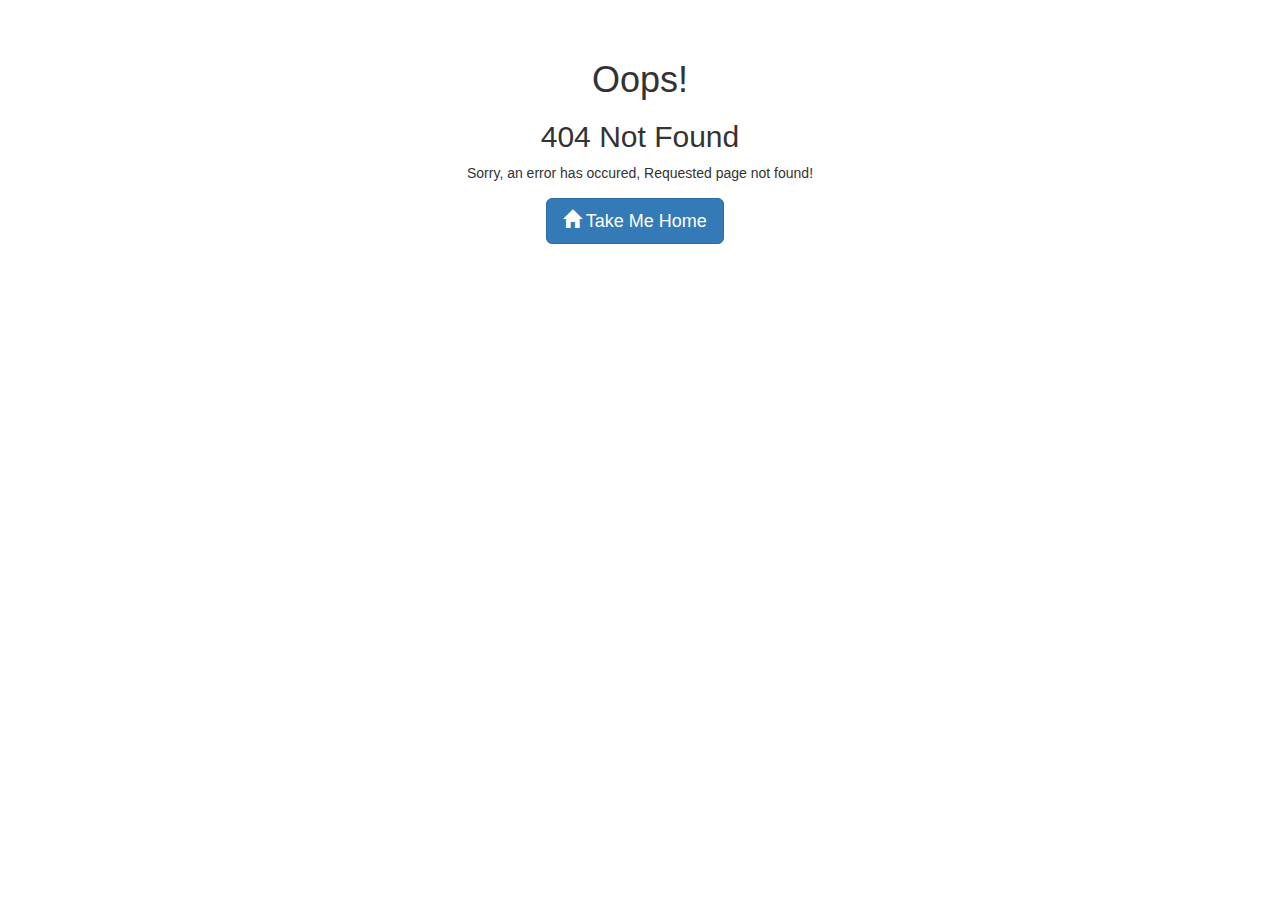
<file: 404_error.html>
<!DOCTYPE html>
<html>
<head>
    <!-- Source: https://bootsnipp.com/snippets/Qb71 -->
    <title>404 Error</title>
    <meta name="viewport" content="width=device-width, initial-scale=1.0">

    <link href="//netdna.bootstrapcdn.com/bootstrap/3.0.0/css/bootstrap.min.css" rel="stylesheet" id="bootstrap-css">
    <script src="//netdna.bootstrapcdn.com/bootstrap/3.0.0/js/bootstrap.min.js"></script>
    <script src="//code.jquery.com/jquery-1.11.1.min.js"></script>
    <style>


        .error-template {
            padding: 40px 15px;
            text-align: center;
        }

        .error-actions {
            margin-top: 15px;
            margin-bottom: 15px;
        }

        .error-actions .btn {
            margin-right: 10px;
        }
    </style>
</head>
<body>


<div class="container">
    <div class="row">
        <div class="col-md-12">
            <div class="error-template">
                <h1>
                    Oops!</h1>
                <h2>
                    404 Not Found</h2>
                <div class="error-details">
                    Sorry, an error has occured, Requested page not found!
                </div>
                <div class="error-actions">
                    <a href="/" class="btn btn-primary btn-lg"><span
                            class="glyphicon glyphicon-home"></span>
                        Take Me Home </a>
                </div>
            </div>
        </div>
    </div>
</div>


</body>
</html>
</file>
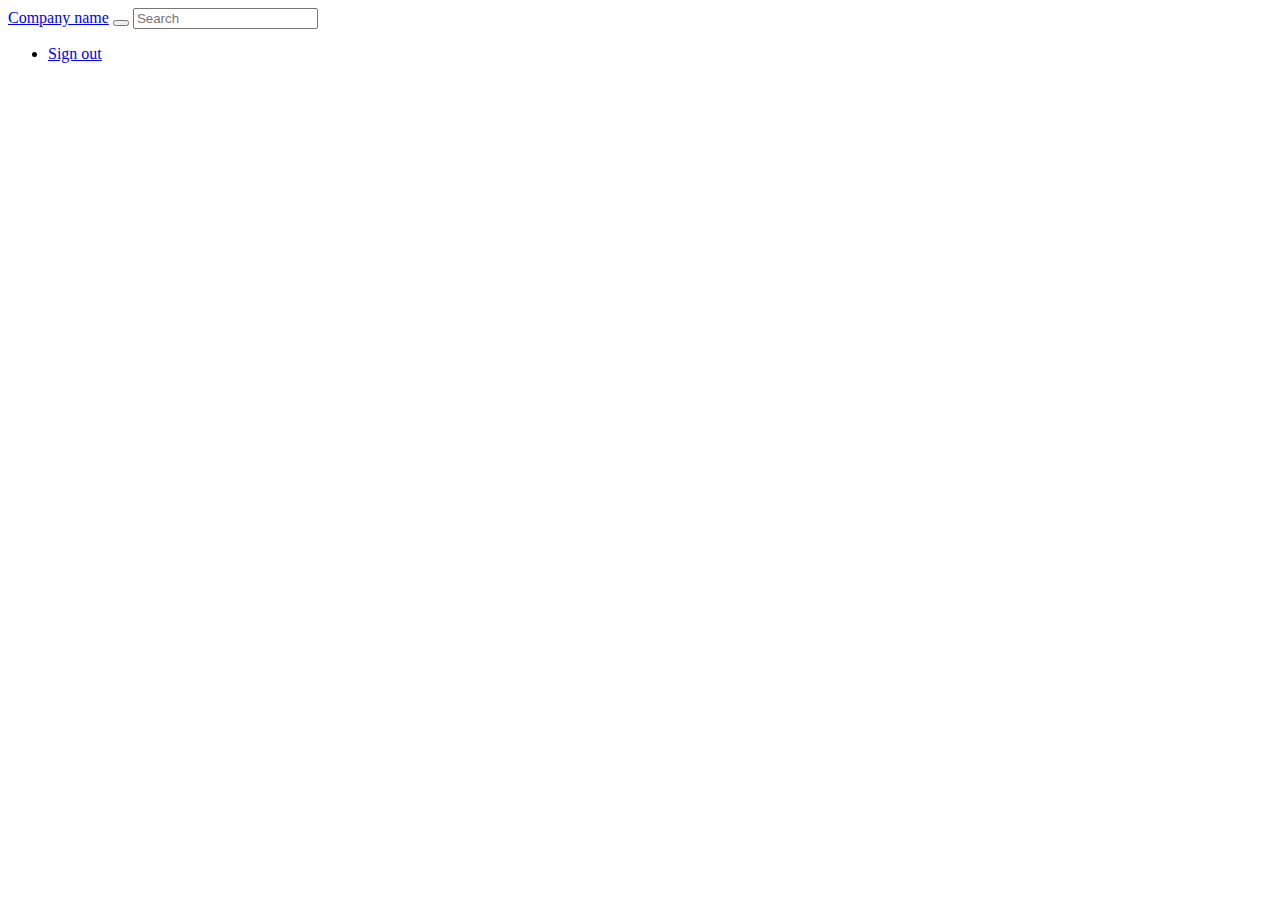
<file: hello.html>
<!DOCTYPE html>
<html lang="en">
<head>
    <meta charset="UTF-8">
    <title>hello</title>
</head>
<body>
<nav class="navbar navbar-dark sticky-top bg-dark flex-md-nowrap p-0 shadow">
    <a class="navbar-brand col-md-3 col-lg-2 mr-0 px-3" href="#">Company name</a>
    <button class="navbar-toggler position-absolute d-md-none collapsed" type="button" data-toggle="collapse"
            data-target="#sidebarMenu" aria-controls="sidebarMenu" aria-expanded="false" aria-label="Toggle navigation">
        <span class="navbar-toggler-icon"></span>
    </button>
    <input class="form-control form-control-dark w-100" type="text" placeholder="Search" aria-label="Search">
    <ul class="navbar-nav px-3">
        <li class="nav-item text-nowrap">
            <a class="nav-link" href="#">Sign out</a>
        </li>
    </ul>
</nav>
</body>
</html>
</file>
